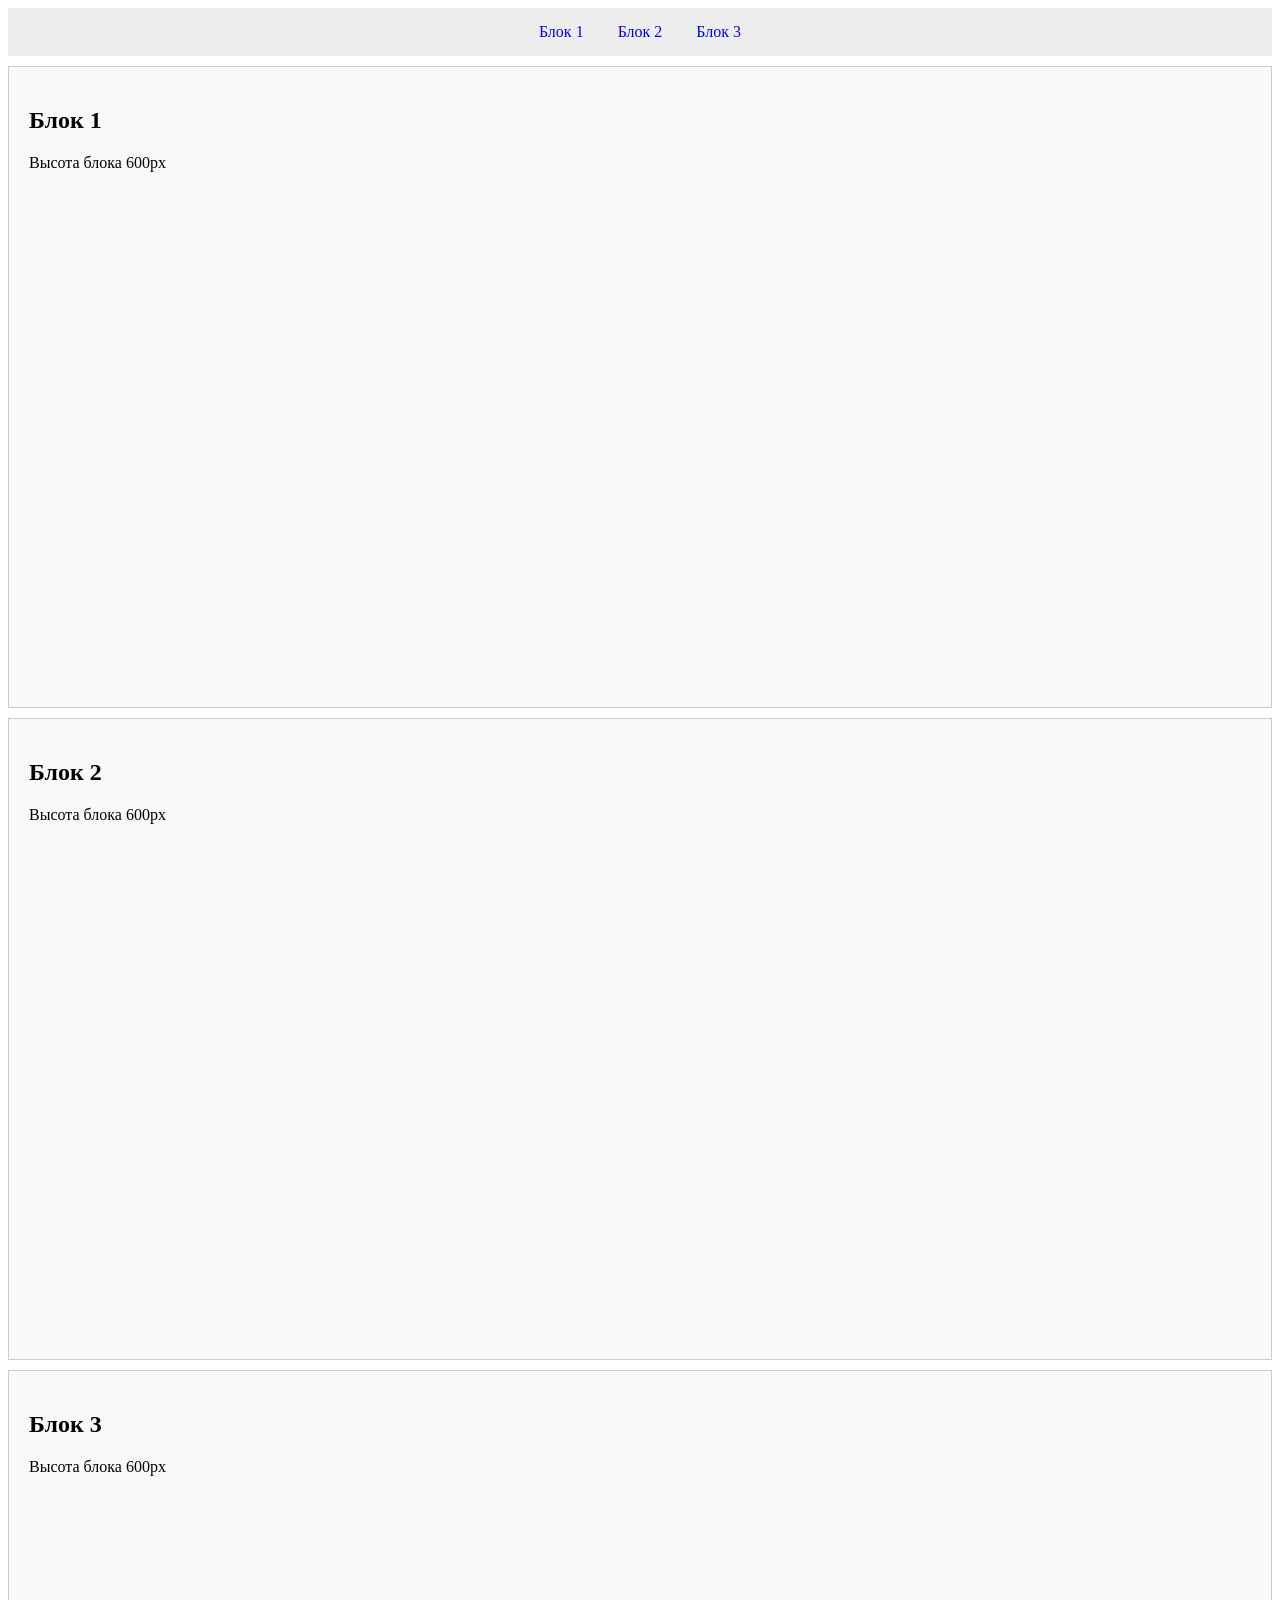
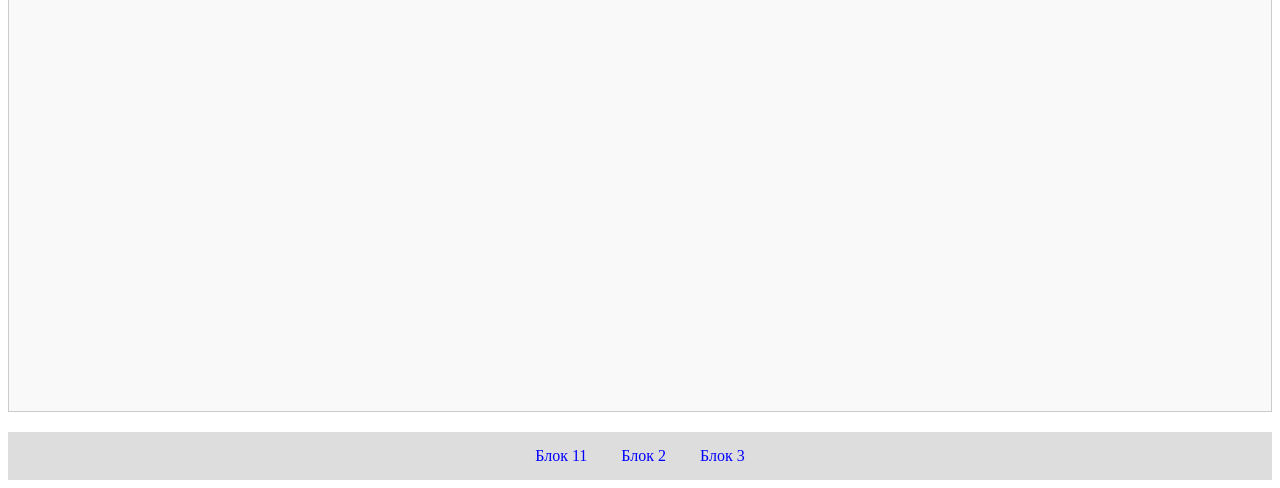
<file: index.html>
<!DOCTYPE html>
<html lang="ru">
<head>
    <meta charset="UTF-8">
    <title>Плавный скролл</title>
    <link rel="stylesheet" href="assets/css/style.css">
</head>
<body>
    <div class="header">
        <a href="#block1">Блок 1</a>
        <a href="#block2">Блок 2</a>
        <a href="#block3">Блок 3</a>
    </div>
    <div id="block1" class="block">
        <h2>Блок 1</h2>
        <p>Высота блока 600px</p>
    </div>
    <div id="block2" class="block">
        <h2>Блок 2</h2>
        <p>Высота блока 600px</p>
    </div>
    <div id="block3" class="block">
        <h2>Блок 3</h2>
        <p>Высота блока 600px</p>
    </div>
    <div class="footer">
        <a href="#block1">Блок 11</a>
        <a href="#block2">Блок 2</a>
        <a href="#block3">Блок 3</a>
    </div>

</body>
</html>
</file>
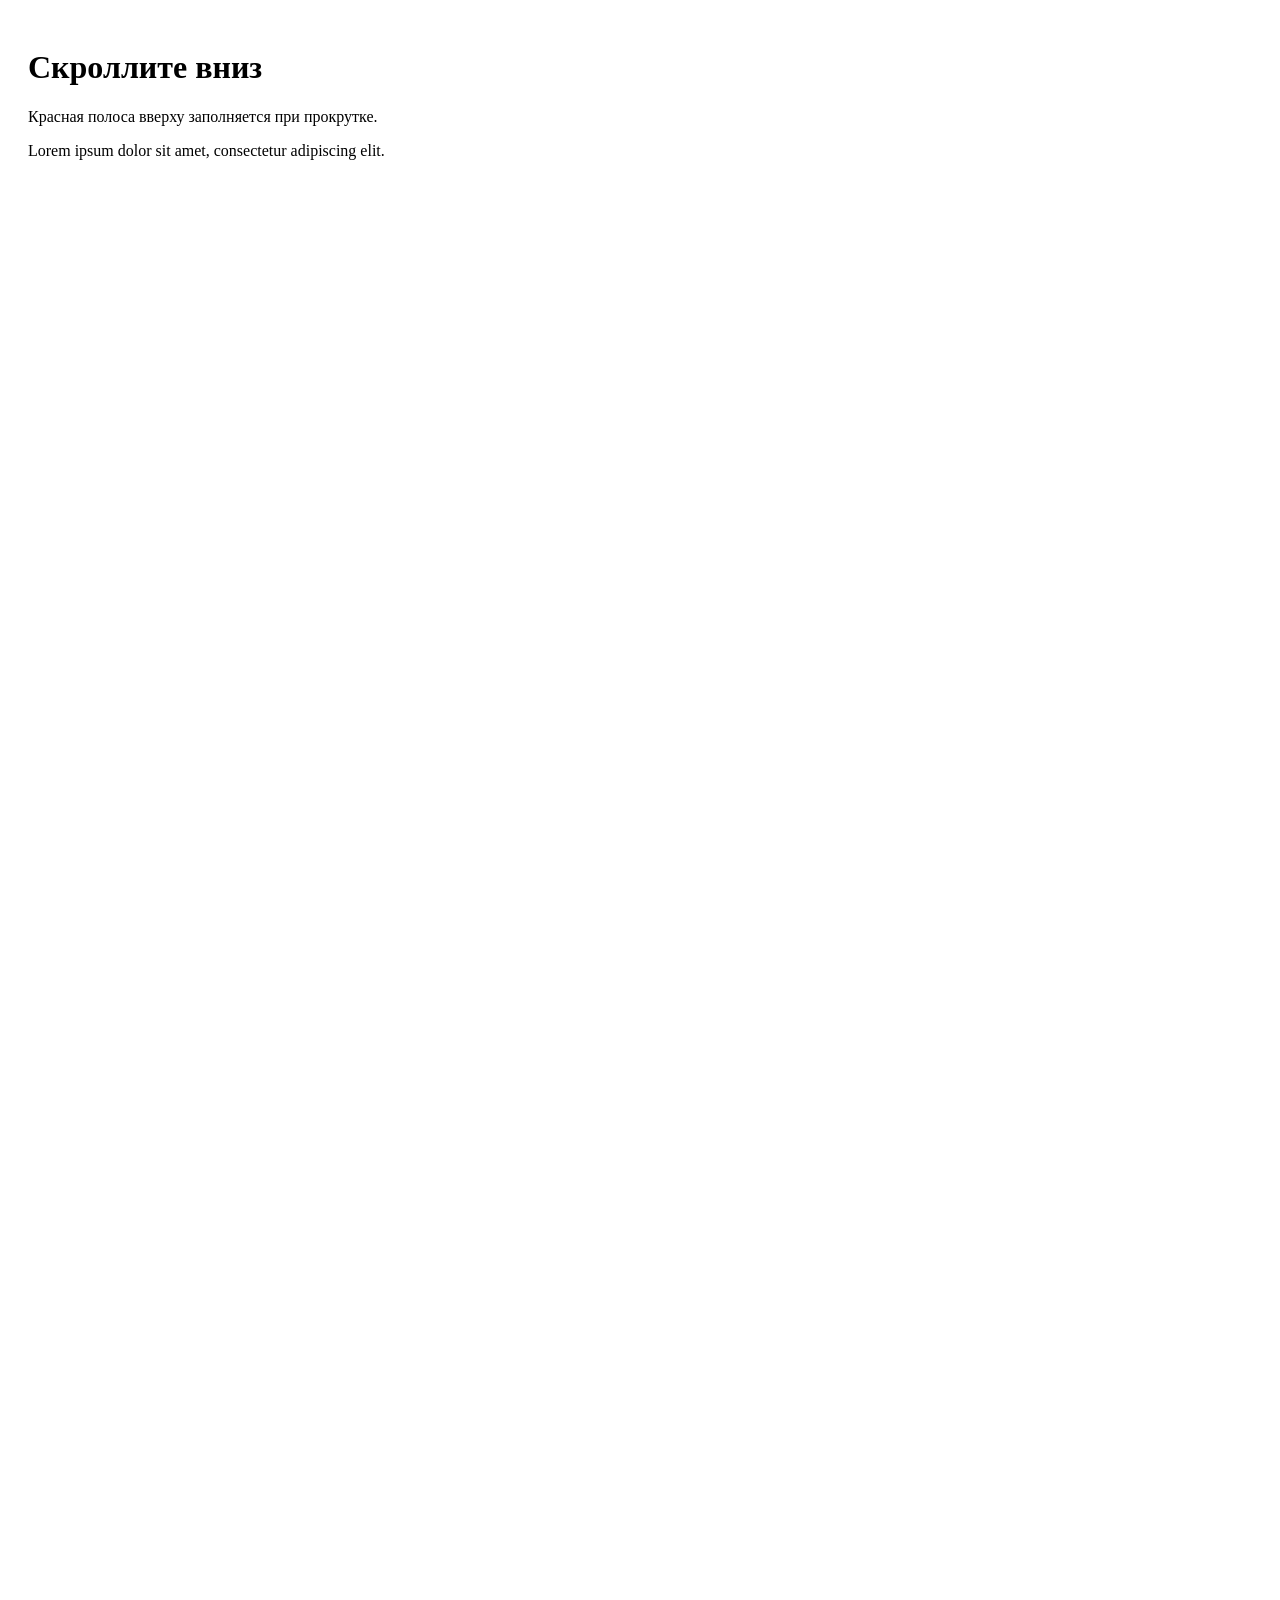
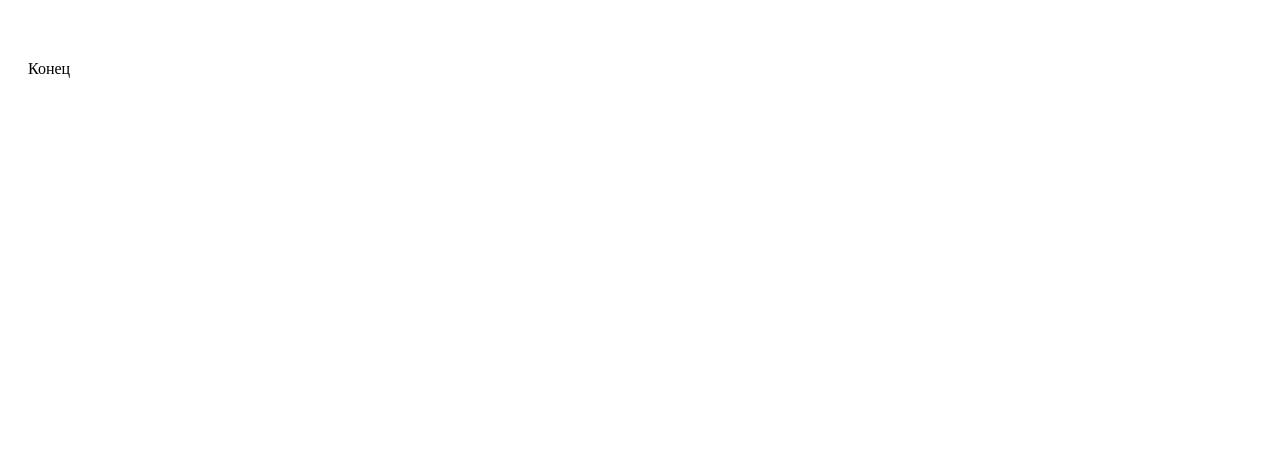
<file: index2.html>
<!DOCTYPE html>
<html lang="ru">
<head>
    <meta charset="UTF-8">
    <title>Прогресс бар</title>
    <link rel="stylesheet" href="assets/css/style2.css">
</head>
<body>

<div class="progressbar"></div>
<div style="height: 2000px; padding: 20px;">
    <h1>Скроллите вниз</h1>
    <p>Красная полоса вверху заполняется при прокрутке.</p>
    <p>Lorem ipsum dolor sit amet, consectetur adipiscing elit.</p>
    <p style="margin-top: 1500px;">Конец</p>
</div>

</body>
</html>
</file>
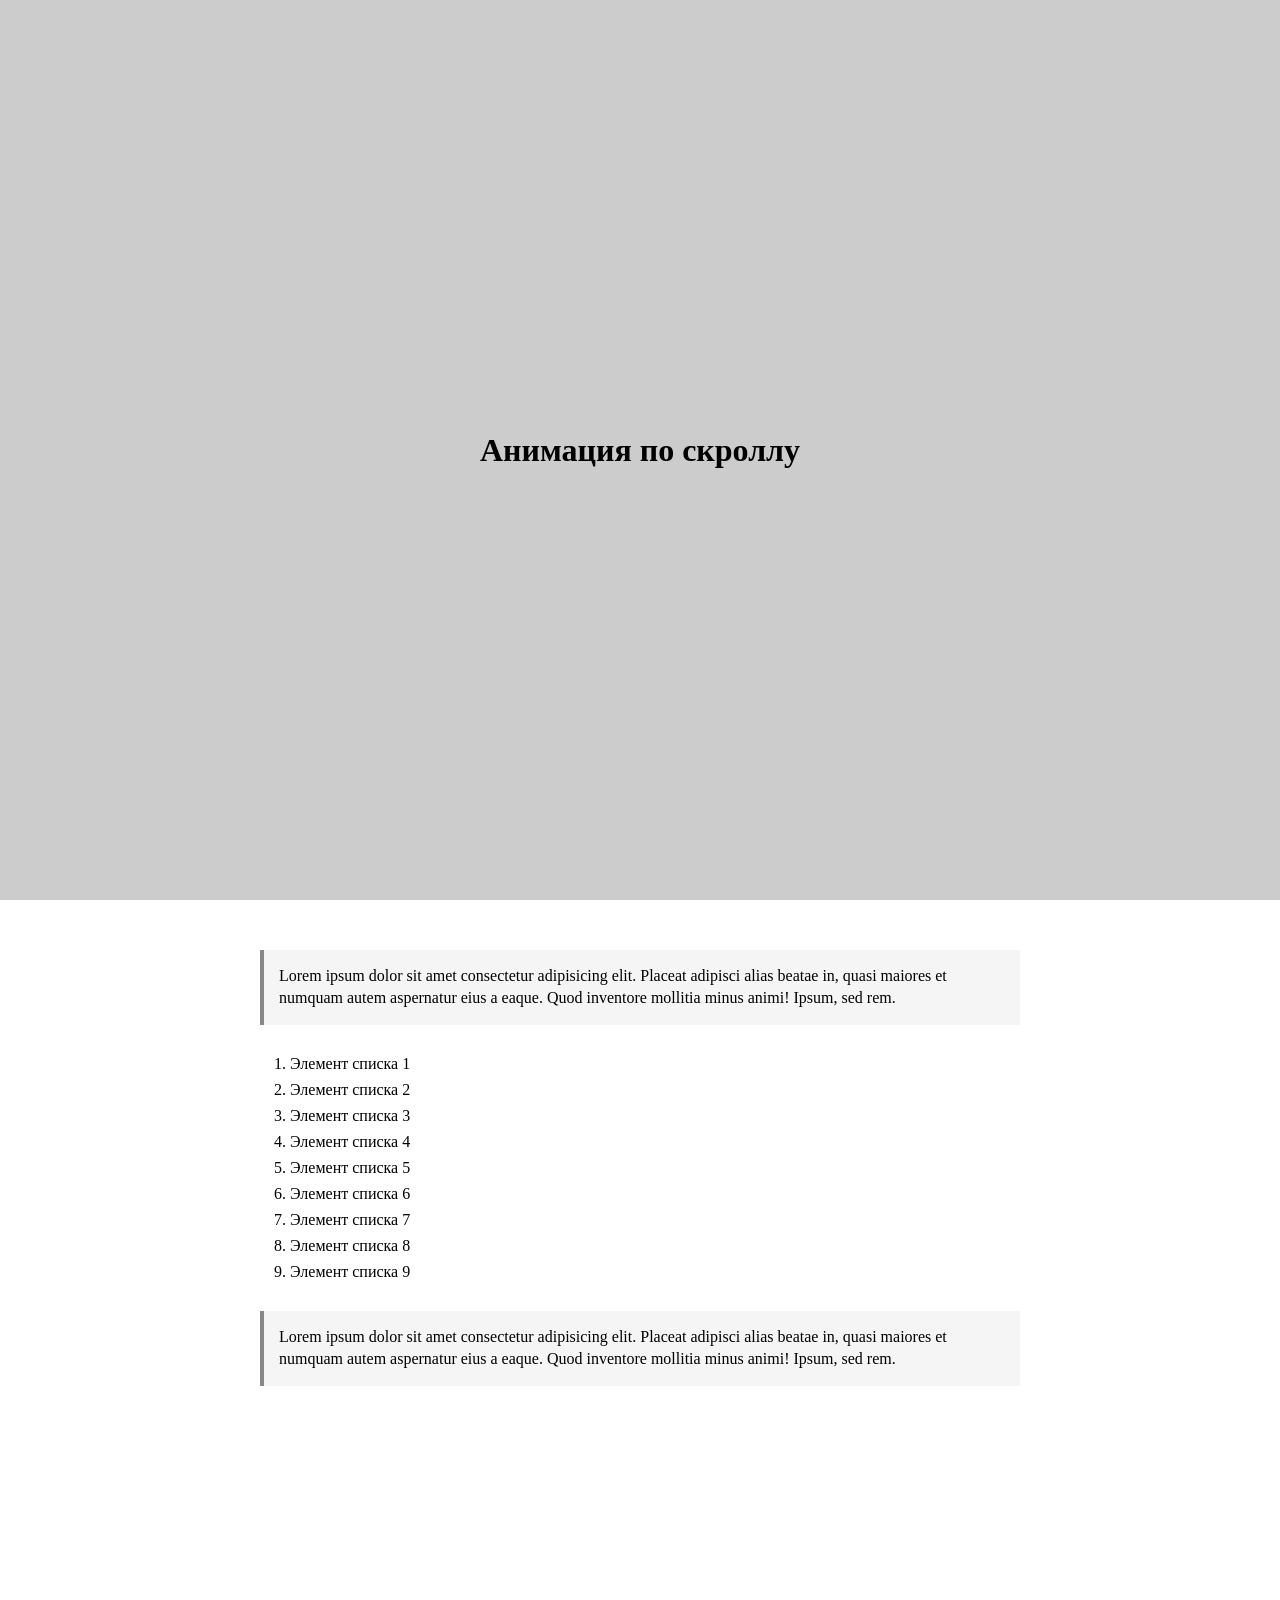
<file: index4.html>
<!DOCTYPE html>
<html lang="ru">
<head>
    <meta charset="UTF-8">
    <meta name="viewport" content="width=device-width, initial-scale=1.0">
    <title>Анимация по скроллу</title>
    <link rel="stylesheet" href="assets/css/style4.css">
</head>
<body>
    <header class="header">
        <h1>Анимация по скроллу</h1>
    </header>

    <div class="main-content">
        <p class="box-1">
            Lorem ipsum dolor sit amet consectetur adipisicing elit. Placeat
            adipisci alias beatae in, quasi maiores et numquam autem aspernatur eius
            a eaque. Quod inventore mollitia minus animi! Ipsum, sed rem.
        </p>

        <ol class="list">
            <li class="list-item">Элемент списка 1</li>
            <li class="list-item">Элемент списка 2</li>
            <li class="list-item">Элемент списка 3</li>
            <li class="list-item">Элемент списка 4</li>
            <li class="list-item">Элемент списка 5</li>
            <li class="list-item">Элемент списка 6</li>
            <li class="list-item">Элемент списка 7</li>
            <li class="list-item">Элемент списка 8</li>
            <li class="list-item">Элемент списка 9</li>
        </ol>

        <p class="box-2">
            Lorem ipsum dolor sit amet consectetur adipisicing elit. Placeat
            adipisci alias beatae in, quasi maiores et numquam autem aspernatur eius
            a eaque. Quod inventore mollitia minus animi! Ipsum, sed rem.
        </p>
    </div>
</body>
</html>
</file>
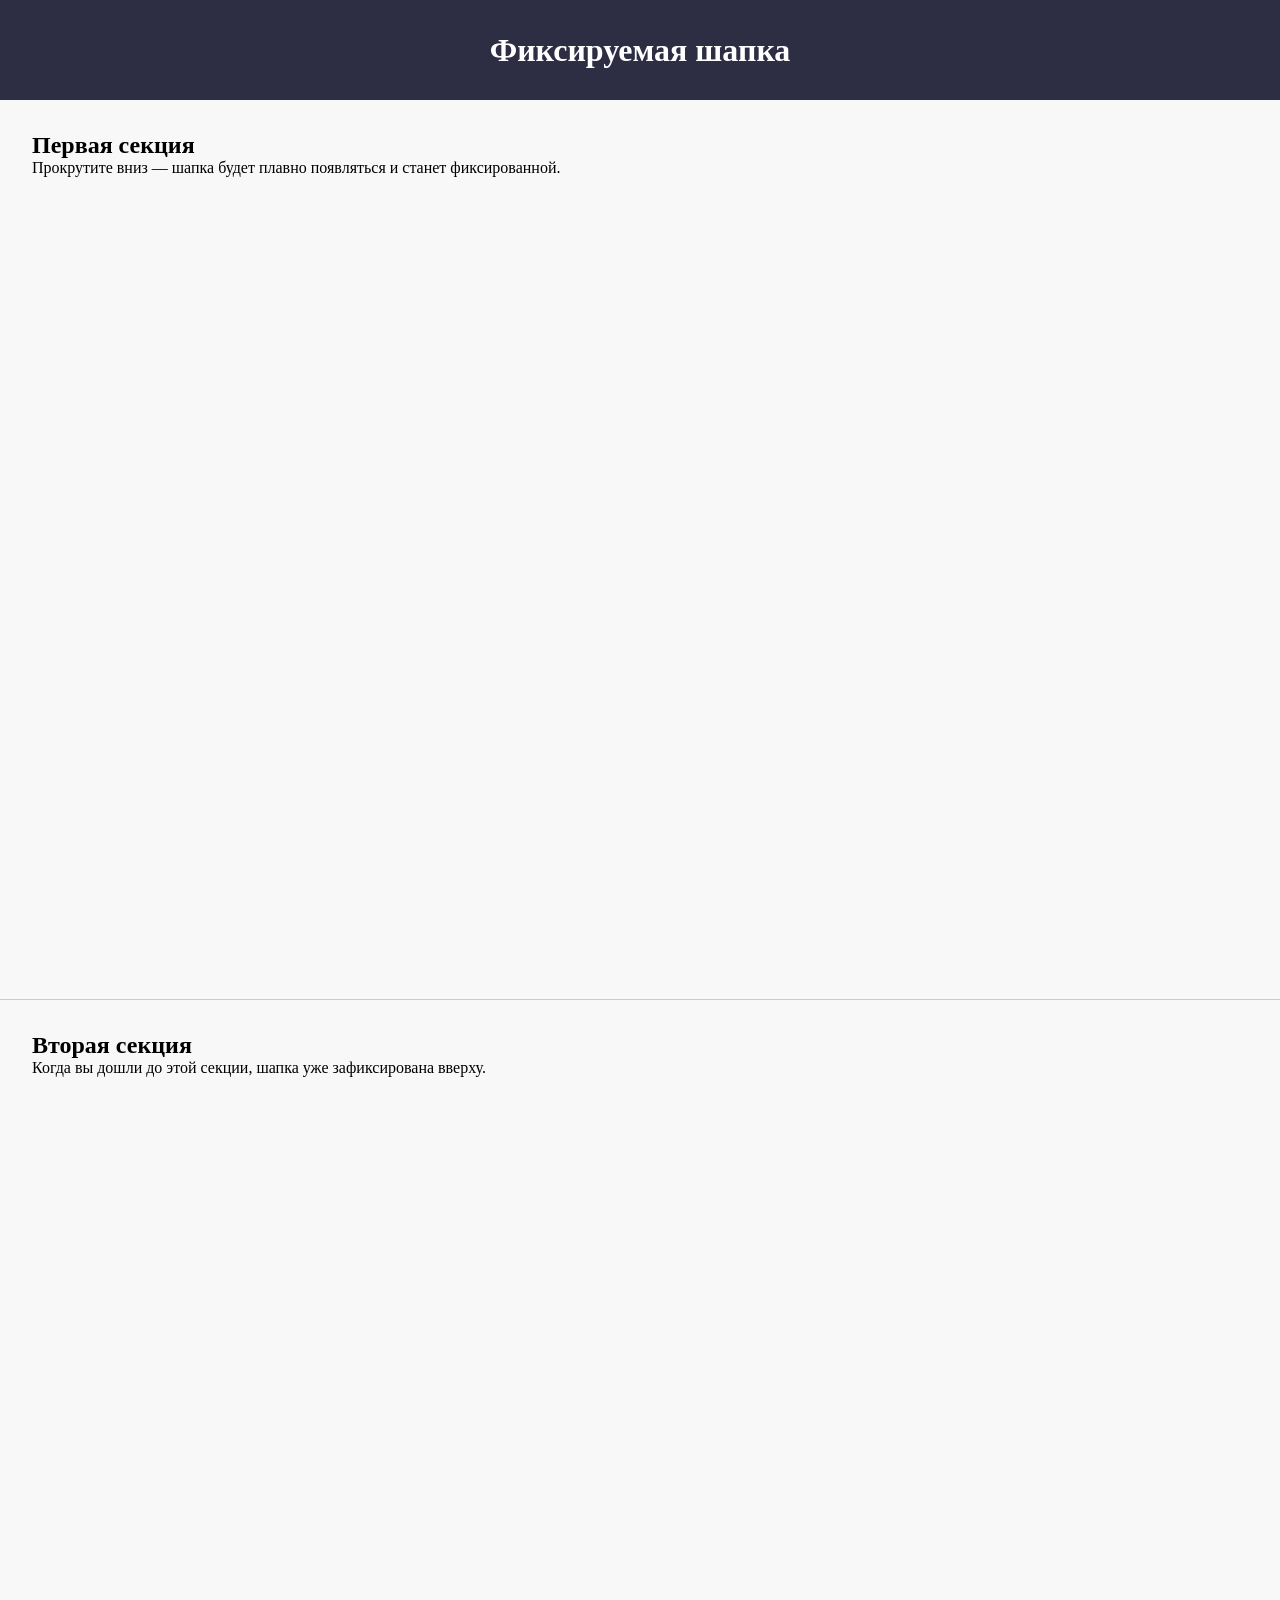
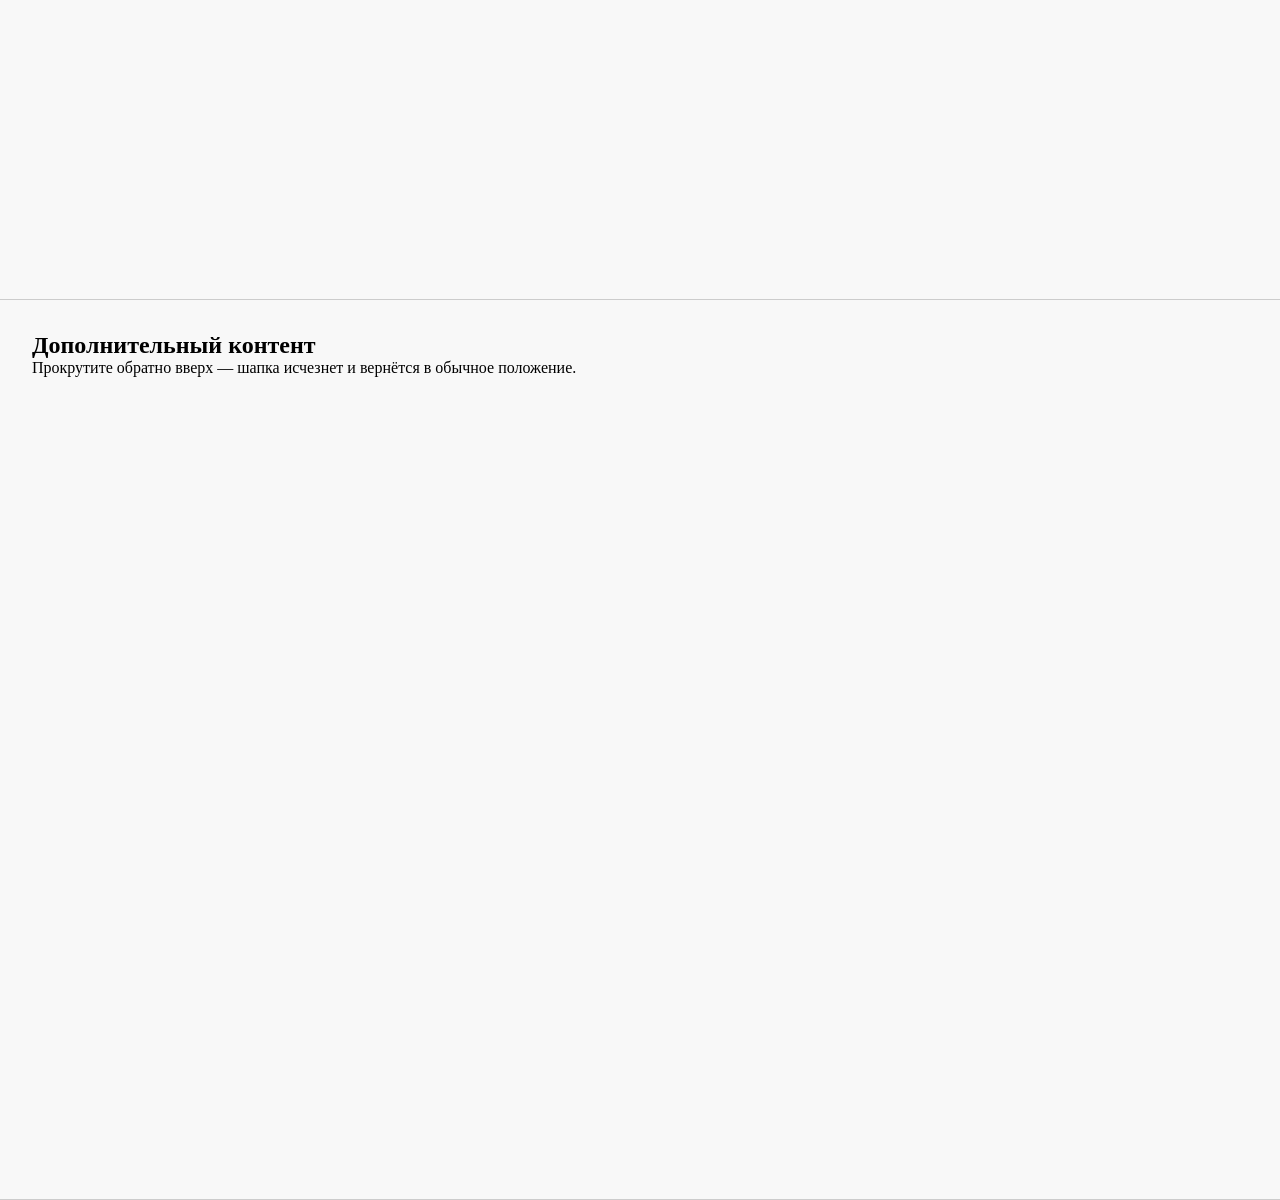
<file: index5.html>
<!DOCTYPE html>
<html lang="ru">
<head>
    <meta charset="UTF-8">
    <meta name="viewport" content="width=device-width, initial-scale=1.0">
    <title>Фиксированная шапка</title>
    <link rel="stylesheet" href="assets/css/style5.css">
</head>
<body>
    <header class="header">
        <h1>Фиксируемая шапка</h1>
    </header>

    <main>
        <section class="section">
            <h2>Первая секция</h2>
            <p>Прокрутите вниз — шапка будет плавно появляться и станет фиксированной.</p>
        </section>
        <section class="section">
            <h2>Вторая секция</h2>
            <p>Когда вы дошли до этой секции, шапка уже зафиксирована вверху.</p>
        </section>
        <section class="section">
            <h2>Дополнительный контент</h2>
            <p>Прокрутите обратно вверх — шапка исчезнет и вернётся в обычное положение.</p>
        </section>
    </main>
</body>
</html>
</file>
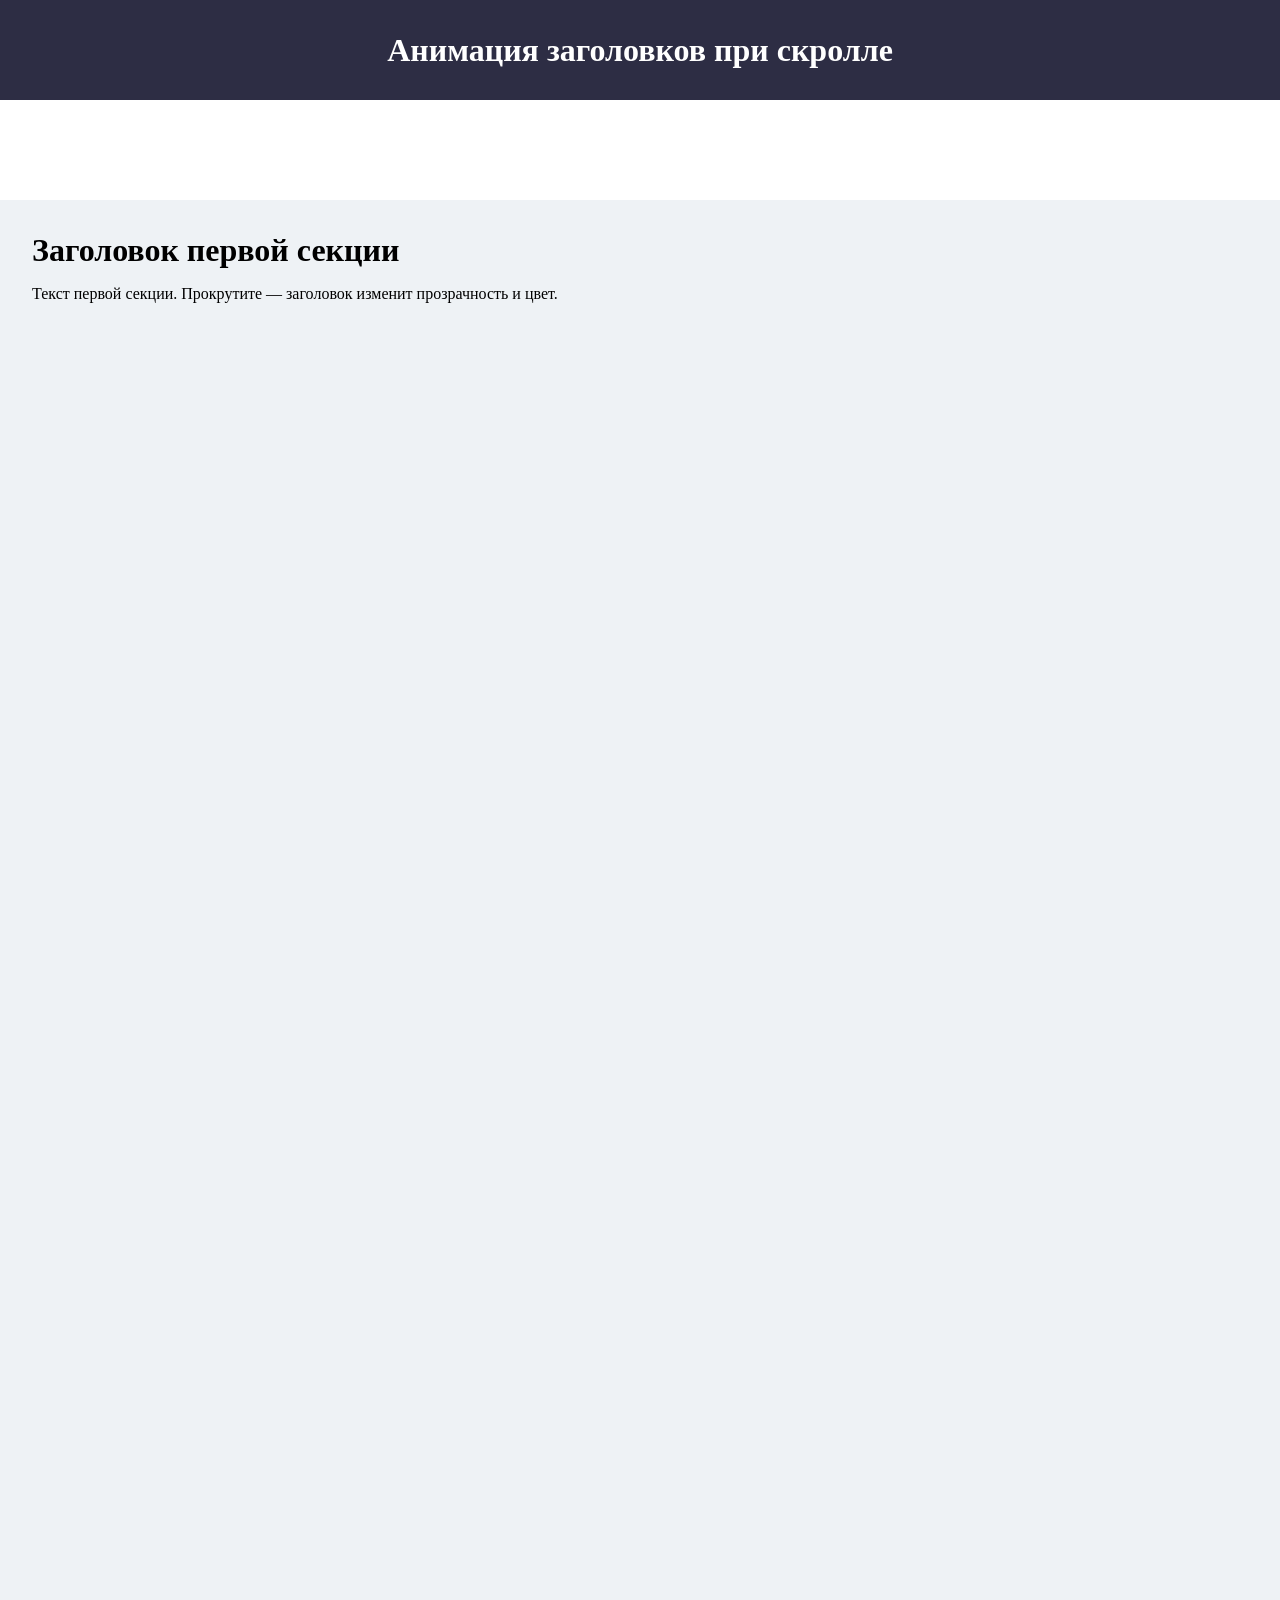
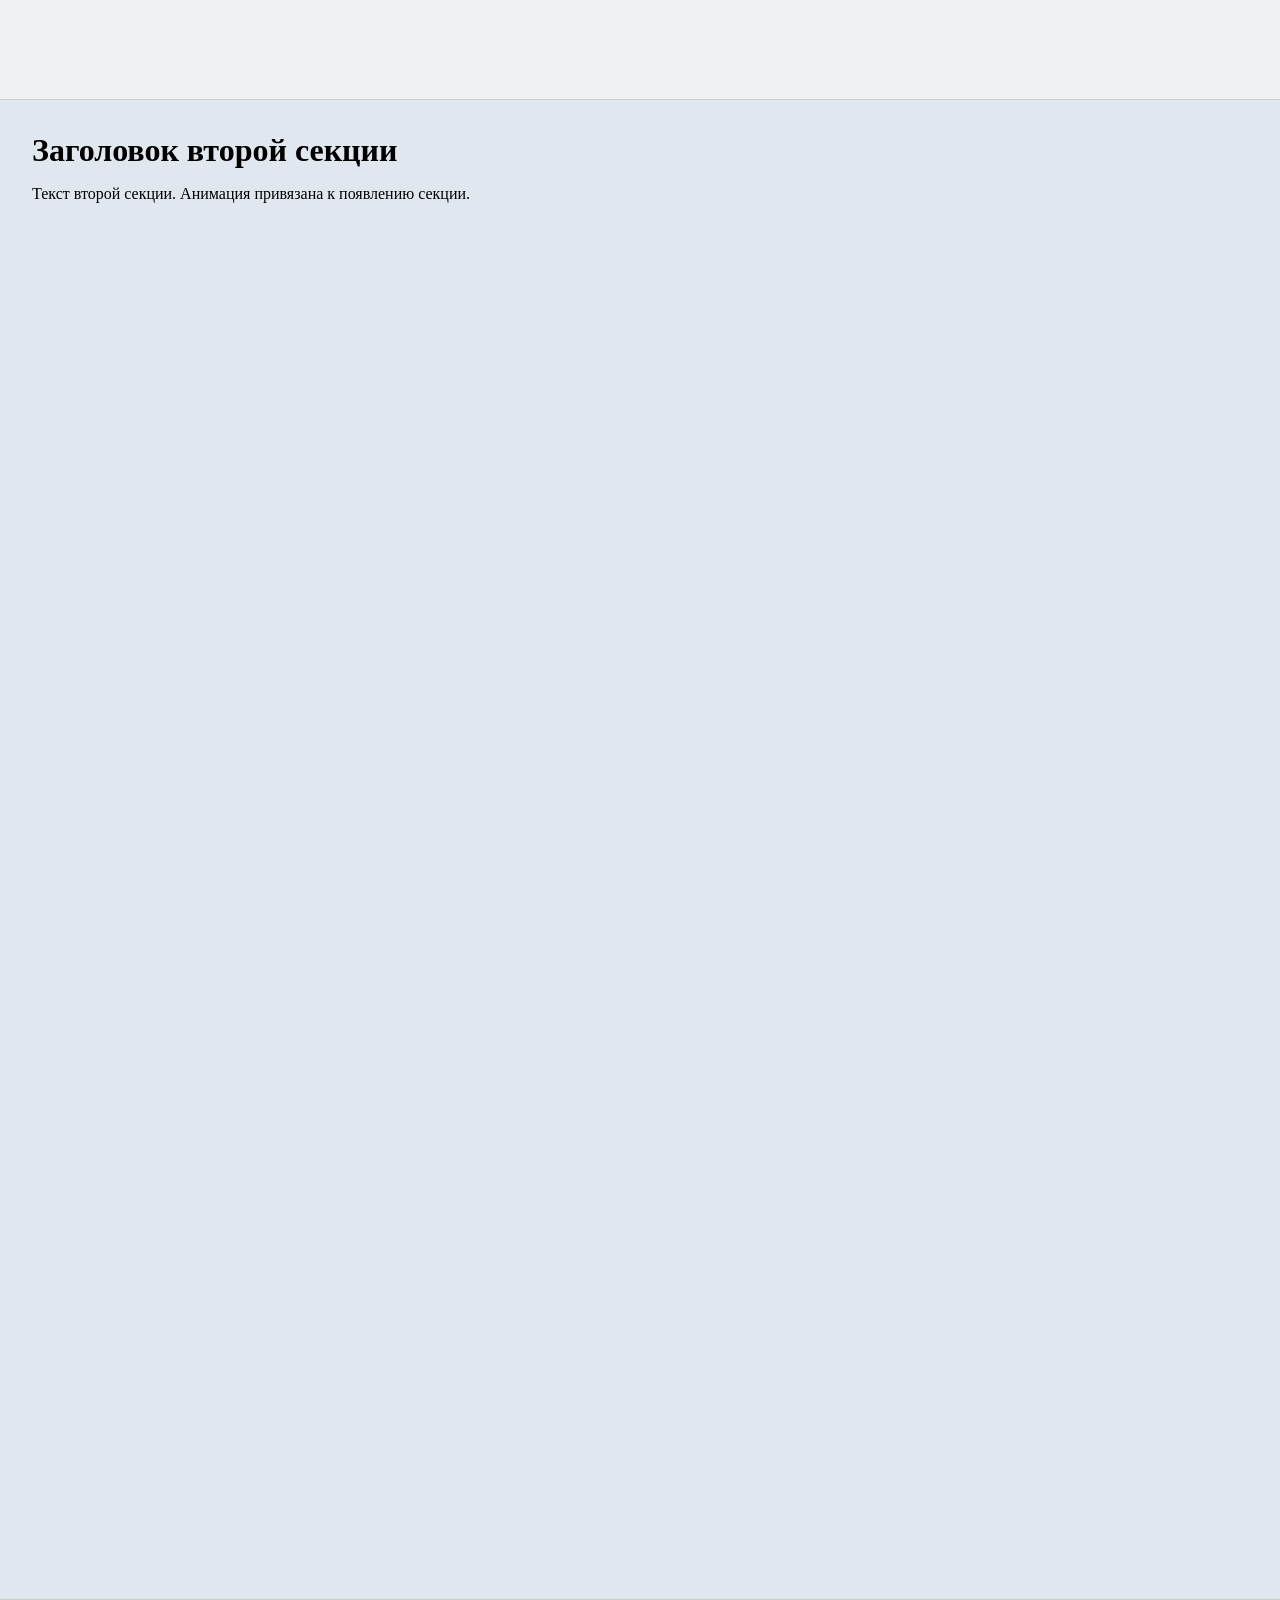
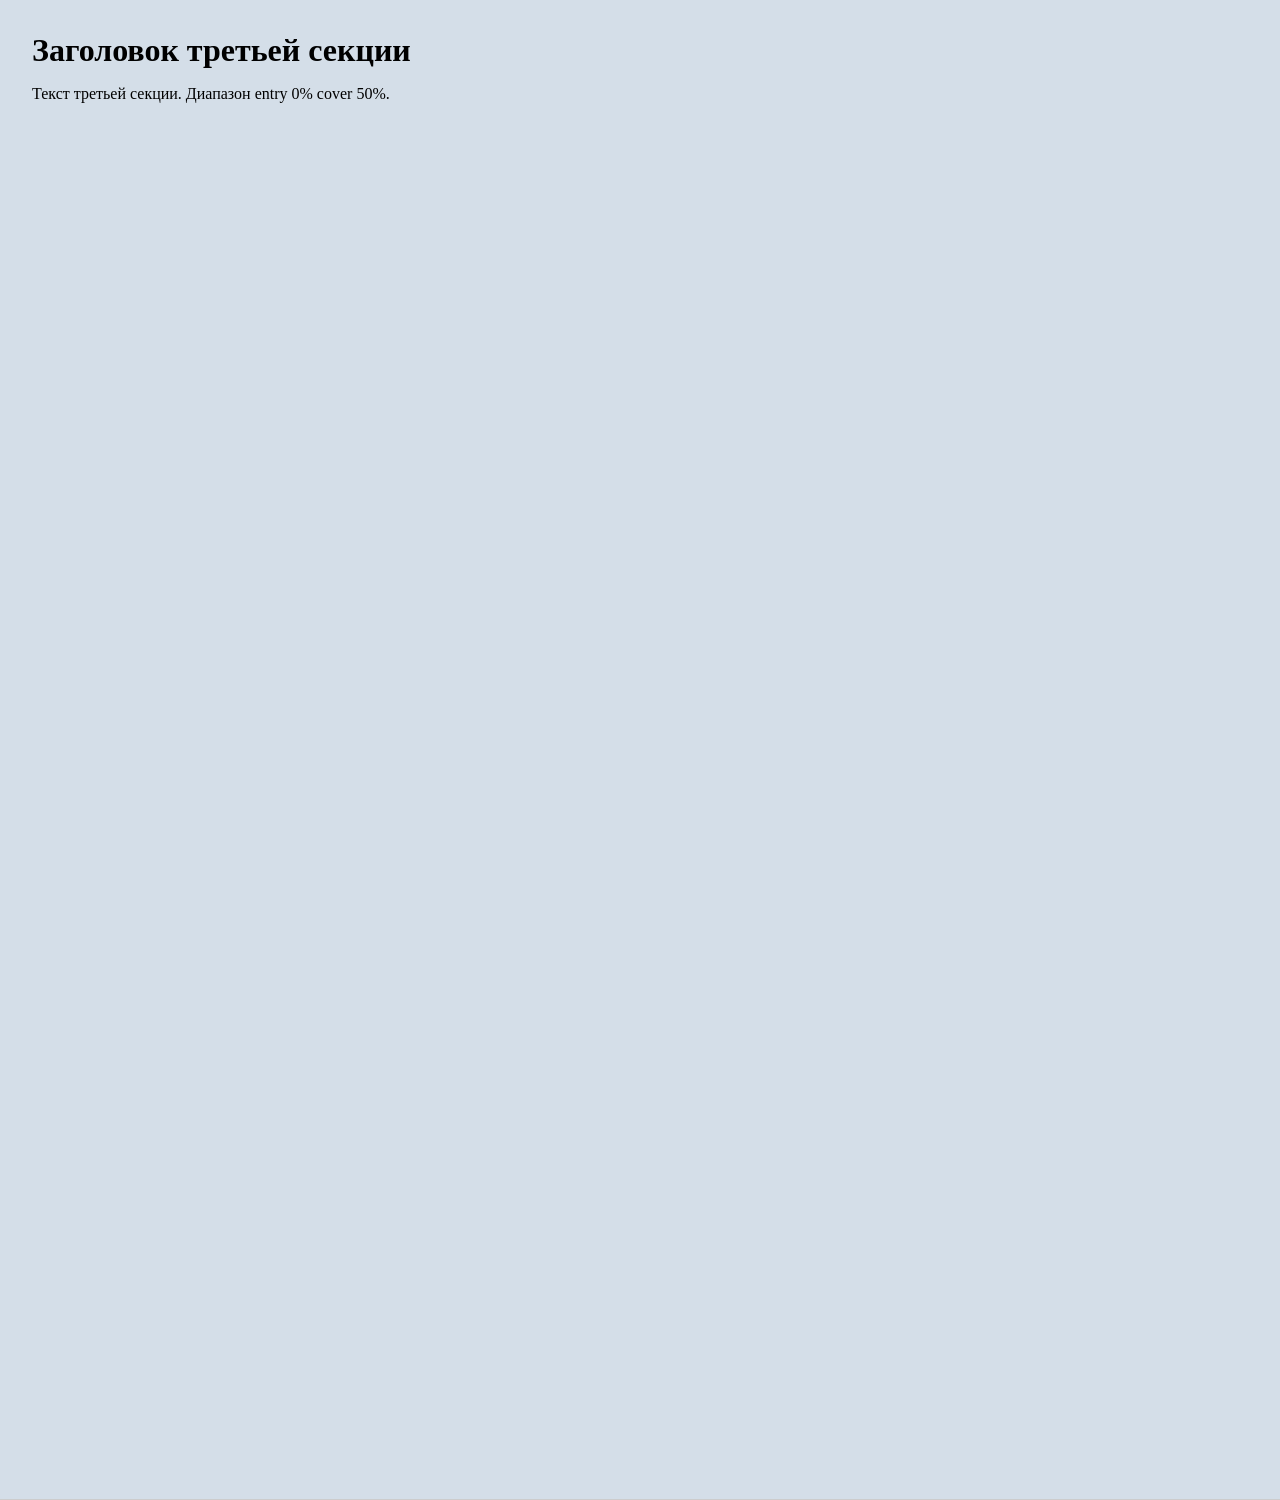
<file: index6.html>
<!DOCTYPE html>
<html lang="ru">
<head>
    <meta charset="UTF-8">
    <meta name="viewport" content="width=device-width, initial-scale=1.0">
    <title>Появление заголовков</title>
    <link rel="stylesheet" href="assets/css/style6.css">
</head>
<body>
    <header class="header">
        <h1>Анимация заголовков при скролле</h1>
    </header>

    <main>
        <section class="section">
            <h2>Заголовок первой секции</h2>
            <p>Текст первой секции. Прокрутите — заголовок изменит прозрачность и цвет.</p>
        </section>
        <section class="section">
            <h2>Заголовок второй секции</h2>
            <p>Текст второй секции. Анимация привязана к появлению секции.</p>
        </section>
        <section class="section">
            <h2>Заголовок третьей секции</h2>
            <p>Текст третьей секции. Диапазон entry 0% cover 50%.</p>
        </section>
    </main>
</body>
</html>
</file>
<file: assets/css/style.css>
html {
    scroll-behavior: smooth;
}

.block {
    height: 600px;
    border: 1px solid #ccc;
    margin: 10px 0;
    padding: 20px;
    background: #f9f9f9;
}


.header, .footer {
    background: #eee;
    padding: 15px;
    text-align: center;
    position: sticky;
    top: 0;
}

.header a, .footer a {
    margin: 0 15px;
    text-decoration: none;
    color: blue;
}

.footer {
    position: static;
    background: #ddd;
    margin-top: 20px;
}

::-webkit-scrollbar {
    width: 12px;
    height: 12px;
}

::-webkit-scrollbar-track {
    background: #f1f1f1;
    border-radius: 10px;
}

::-webkit-scrollbar-thumb {
    background: #888;
    border-radius: 10px;
}

::-webkit-scrollbar-thumb:hover {
    background: #555;
}

::-webkit-scrollbar-corner {
    background: #f1f1f1;
}
</file>
<file: assets/css/style2.css>
.progressbar {
    position: fixed;
    top: 0;
    left: 0;
    width: 100%;
    height: 5px;
    background: red;
    transform-origin: left;
    transform: scaleX(0);   
}

@keyframes progressbar {
    from {
        transform: scaleX(0);
    }
    to {
        transform: scaleX(1);
    }
}


.progressbar {
    animation: progressbar 1s linear;
    animation-timeline: scroll(root);
}


::-webkit-scrollbar {
    width: 12px;
    height: 12px;
}

::-webkit-scrollbar-track {
    background: #f1f1f1;
    border-radius: 10px;
}

::-webkit-scrollbar-thumb {
    background: #888;
    border-radius: 10px;
}

::-webkit-scrollbar-thumb:hover {
    background: #555;
}

::-webkit-scrollbar-corner {
    background: #f1f1f1;
}
</file>
<file: assets/css/style4.css>
* {
    margin: 0;
    padding: 0;
    box-sizing: border-box;
}

html, body {
    min-height: 3000px;
}

body {
    background: #fff;
}


.header {
    height: 100vh;
    background: #ccc;
    display: flex;
    align-items: center;
    justify-content: center;
}

.header h1 {
    font-size: 2rem;
}


.main-content {
    max-width: 800px;
    margin: 0 auto;
    padding: 20px;
}


.box-1, .box-2 {
    background: #f5f5f5;
    padding: 15px;
    margin: 30px 0;
    border-left: 4px solid #888;
    line-height: 1.4;
}

.list {
    padding-left: 30px;
    margin: 20px 0;
}

.list-item {
    margin: 8px 0;
}


@keyframes appearance {
    from {
        opacity: 0;
        transform: scale(0.6);
    }
    to {
        opacity: 1;
        transform: scale(1);
    }
}

.box-1 {
    animation: appearance ease-in-out;
    animation-timeline: view();
    animation-range: entry 100% contain 50%;
}

@keyframes bounceInRight {
    from {
        transform: translateX(400%);
        opacity: 0;
    }
    to {
        transform: translateX(0);
        opacity: 1;
    }
}


.list-item {
    animation: bounceInRight;
    animation-timeline: view();
    animation-range: entry 0% cover 50%;
}

@keyframes simpleFade {
    0% {
        opacity: 0;
        background-color: #e0e0e0;
    }
    50% {
        opacity: 0.6;
        background-color: #d0d0d0;
    }
    100% {
        opacity: 1;
        background-color: #f5f5f5;
    }
}

.box-2 {
    animation: simpleFade 0.5s ease;
    animation-timeline: view();
    animation-range: entry 0% exit 0%;
}


::-webkit-scrollbar {
    width: 12px;
    height: 12px;
}

::-webkit-scrollbar-track {
    background: #f1f1f1;
    border-radius: 10px;
}

::-webkit-scrollbar-thumb {
    background: #888;
    border-radius: 10px;
}

::-webkit-scrollbar-thumb:hover {
    background: #555;
}

::-webkit-scrollbar-corner {
    background: #f1f1f1;
}
</file>
<file: assets/css/style5.css>
* {
    margin: 0;
    padding: 0;
    box-sizing: border-box;
}


.header {
    position: absolute;
    top: 0;
    left: 0;
    right: 0;
    max-width: 100%;
    color: #ffffff;
    background-color: #2d2d44;
    height: 100px;
    display: flex;
    align-items: center;
    justify-content: center;
    z-index: 100;
}


main {
    min-height: 50vh;
    display: grid;
    background-color: #f8f8f8;
    margin-top: 100px; 
}


.section {
    min-height: 100vh;
    padding: 2rem;
    border-bottom: 1px solid #ccc;
}

.section-1 {
    background-color: #eef2f5;
}
.section-2 {
    background-color: #e0e7ef;
}
.section-3 {
    background-color: #d4dee8;
}

@keyframes fade {
    from {
        opacity: 0;
        position: fixed;
    }
    to {
        opacity: 1;
        position: fixed;
    }
}

.header {
    animation-name: fade;
    animation-duration: 2s;
}


.header {
    animation-name: fade;
    animation-duration: auto;
    animation-timeline: scroll(root block);
    animation-range: 100vh 100%;
}

@keyframes fade {
    0% {
        opacity: 0;
        position: fixed;
    }
    20%, 100% {
        opacity: 1;
        position: fixed;
    }
}


::-webkit-scrollbar {
    width: 12px;
    height: 12px;
}

::-webkit-scrollbar-track {
    background: #f1f1f1;
    border-radius: 10px;
}

::-webkit-scrollbar-thumb {
    background: #888;
    border-radius: 10px;
}

::-webkit-scrollbar-thumb:hover {
    background: #555;
}

::-webkit-scrollbar-corner {
    background: #f1f1f1;
}
</file>
<file: assets/css/style6.css>
* {
    margin: 0;
    padding: 0;
    box-sizing: border-box;
}

.header {
    background-color: #2d2d44;
    color: white;
    height: 100px;
    display: flex;
    align-items: center;
    justify-content: center;
}

main {
    margin-top: 100px;
    min-height: 500vh;
    display: grid;
    background-color: #F8F8F8;
    grid-template-rows: repeat(3, 1fr);
}


.section {
    padding: 2rem;
    border-bottom: 1px solid #ccc;
    view-timeline-name: --section-timeline;
    view-timeline-axis: y;
}

.section:nth-child(1) { background-color: #eef2f5; }
.section:nth-child(2) { background-color: #e0e7ef; }
.section:nth-child(3) { background-color: #d4dee8; }

@keyframes bright {
    0% {
        opacity: 0;
        color: #aa2e2e; 
        transform: scale(0.7) translateX(-30px);
        letter-spacing: 0px;
    }
    100% {
        opacity: 1;
        color: inherit;    
        transform: scale(1) translateX(0);
        letter-spacing: 2px;
    }
}

.section h2 {
    animation: bright;
    animation-timeline: --section-timeline;
    animation-range: entry 0% cover 50%;
    margin-bottom: 1rem;
    font-size: 2rem;
    transition: all 0.2s;
}


::-webkit-scrollbar {
    width: 12px;
    height: 12px;
}

::-webkit-scrollbar-track {
    background: #f1f1f1;
    border-radius: 10px;
}

::-webkit-scrollbar-thumb {
    background: #888;
    border-radius: 10px;
}

::-webkit-scrollbar-thumb:hover {
    background: #555;
}

::-webkit-scrollbar-corner {
    background: #f1f1f1;
}
</file>
